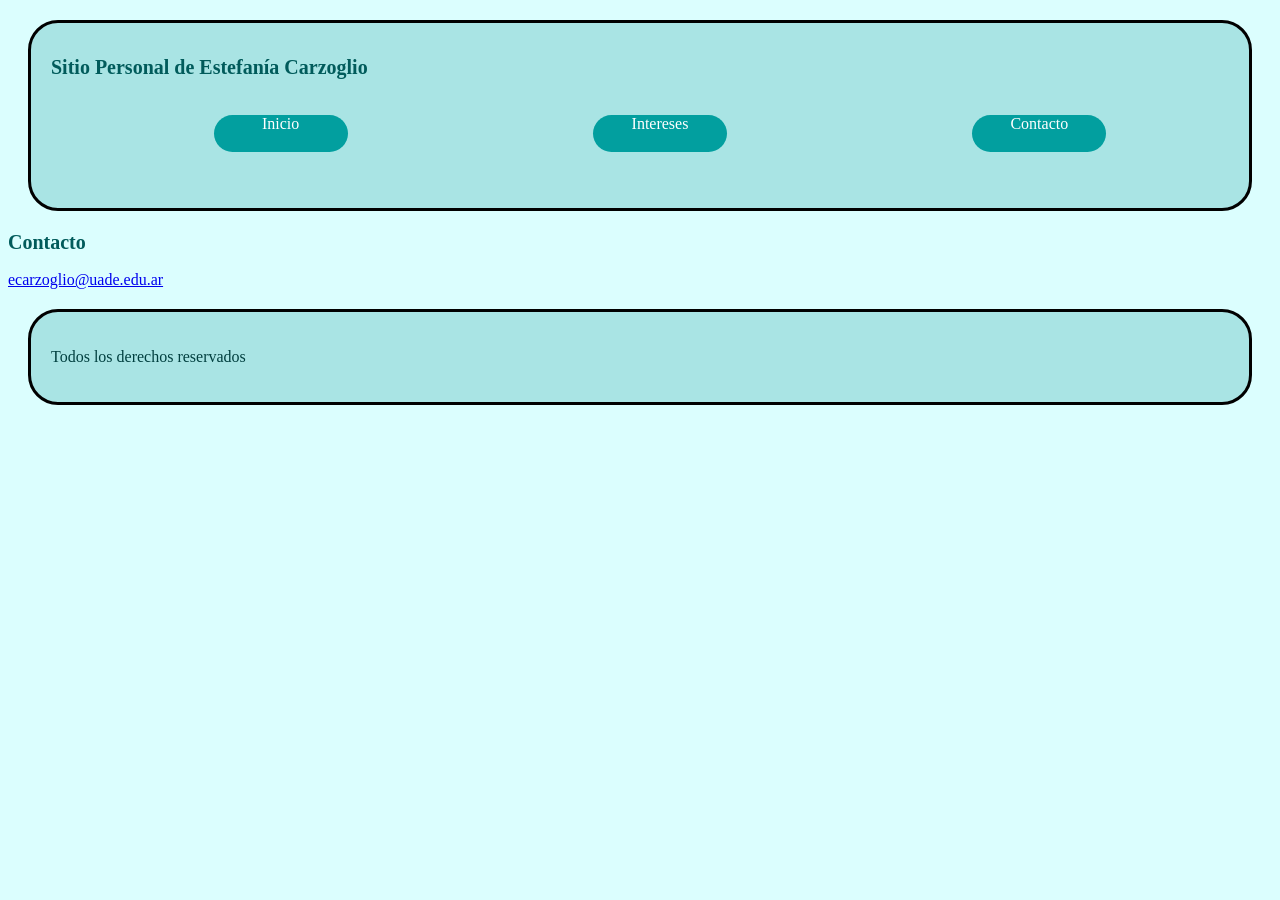
<file: contacto.html>
<!DOCTYPE html>
<html lang="es">
<head>
    <meta charset="UTF-8">
    <meta name="viewport" content="width=device-width, initial-scale=1.0">
    <title>Mi Primer Sitio</title>
    <link rel="stylesheet" href="estilos/estilo1.css">
    <style>
         p{
         color: rgb(0, 63, 63);   
        }
        h1, h2{
            color: rgb(1, 91, 91);
            font-family: Georgia, 'Times New Roman', Times, serif;
            font-size: 20px;
        }
        
    </style>
</head>
<body>
    <header>
        <h1>Sitio Personal de Estefanía Carzoglio</h1>
        <nav>
            <ul class="menu">
                <li class="boton"><a href="index.html">Inicio</a></li>
                <li class="boton"><a href="intereses.html">Intereses</a></li>
                <li class="boton"><a href="contacto.html">Contacto</a></li>
            </ul>
        </nav>
    </header>
    <main>
        <h2>Contacto</h2>
        <a href="mailto:ecarzoglio@uade.edu.ar">ecarzoglio@uade.edu.ar</a>
    </main>
    <footer>
        <p id="tituloderechos">Todos los derechos reservados</p>
    </footer>
</body>
</html>
</file>
<file: estilos/estilo1.css>
h1{
    font-family: Verdana, Geneva, Tahoma, sans-serif;
    font-size: 30px;
    color: blue;
}

body{
    background-color: rgb(219, 254, 254);
}
#tituloderechos{
    font-family: Georgia, 'Times New Roman', Times, serif;
    background-color: rgb(169, 228, 228);
}
.estiloespecial{
    color: white;
    font-size: 30px;
}
header{
    background-color: rgb(169, 228, 228);
    margin: 20px;
    padding: 20px;
    border: 3px solid;
    border-radius: 30px;
}
footer{
    background-color: rgb(169, 228, 228);
    margin: 20px;
    padding: 20px;
    border: 3px solid;
    border-radius: 30px;
}
#fotoviajar{
    margin: 20px;
    border: 10px solid;
    width: 350px;
    height: auto;
}
#infografia{
    margin:20px;
    border: 10px solid;
    width: 350px;
    height: auto;
}
.boton{
width: 134px;
height: 37px;
border-radius: 30px;
background: rgb(2, 159, 159);
margin: 20px;
list-style: none;
text-align: center;
}
.boton a{
    color: white;
    text-decoration: none;
}
.menu{
    display: flex;
    justify-content: space-around;
    flex-wrap: wrap;
}
#fotoprincipal{
    width: 50%;
    height: auto;
}
.contenedor{
    background-color: rgb(77, 152, 152);
    width: 70%;
    display: flex;
    flex-wrap: wrap;
}
.contenedor2{
    background-color:rgb(77, 152, 152) ;
    width: 70%;
    flex-wrap: wrap;
}
#tenis{
    margin: 20px;
    border: 10px solid;
    width: 350px;
    height: auto;
}
#gimnasio{
    margin: 20px;
    border: 10px solid;
    width: 350px;
    height: auto;
}
#novelas{
    margin: 20px;
    border: 10px solid;
    width: 350px;
    height: auto;
}
</file>
